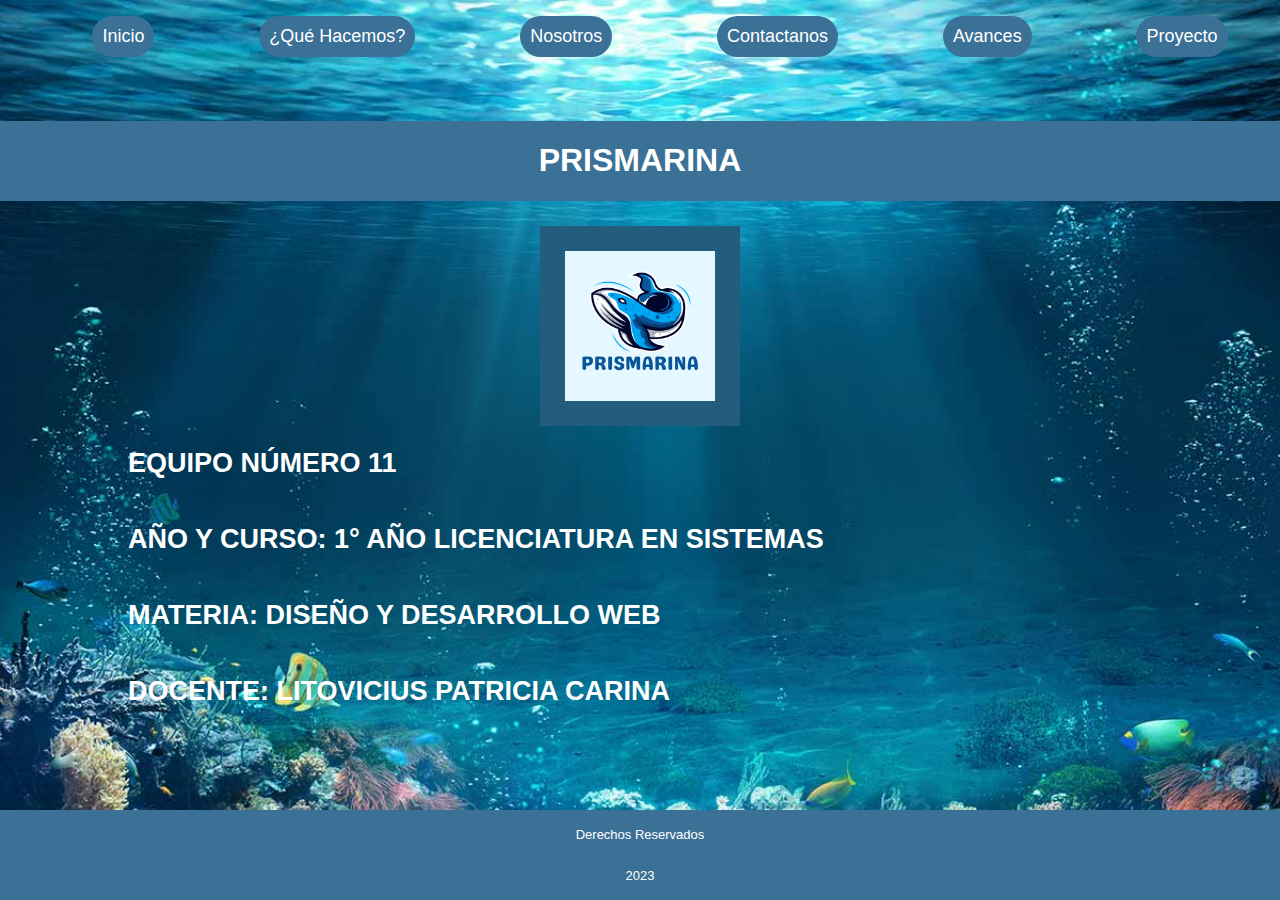
<file: index.html>
<!DOCTYPE html>
<html lang="en">
<head>
    <meta charset="UTF-8">
    <meta name="viewport" content="width=device-width, initial-scale=1.0">
    <link rel="stylesheet" href="estilos.css">
    <title>Caratula</title>
</head>
<body>
    <header>
        <nav>
            <ul>
                <li><a href="index.html">Inicio</a></li>
                <li><a href="quehacemos.html">¿Qué Hacemos?</a></li>
                <li><a href="nosotros.html">Nosotros</a></li>
                <li><a href="contactanos.html">Contactanos</a></li>
                <li><a href="avances.html">Avances</a></li>
                <li><a href="proyecto.html">Proyecto</a></li>
            </ul>
        </nav>
    </header>
    <main>
        <div class="titulo">
            <h1>PRISMARINA</h1>
        </div>
        <div class="logo">
            <img src="img/PRISMARINA.png" alt="Logo">
        </div>
        <div class="subtitulo">
            <h2>EQUIPO NÚMERO 11</h2>
            <h2>AÑO Y CURSO: 1° AÑO LICENCIATURA EN SISTEMAS</h2>
            <h2>MATERIA: DISEÑO Y DESARROLLO WEB</h2>
            <h2>DOCENTE: LITOVICIUS PATRICIA CARINA</h2>
        </div>
    </main>
    <footer>
        <p>Derechos Reservados</p>
        <p>2023</p>
    </footer>
</body>
</html>
</file>
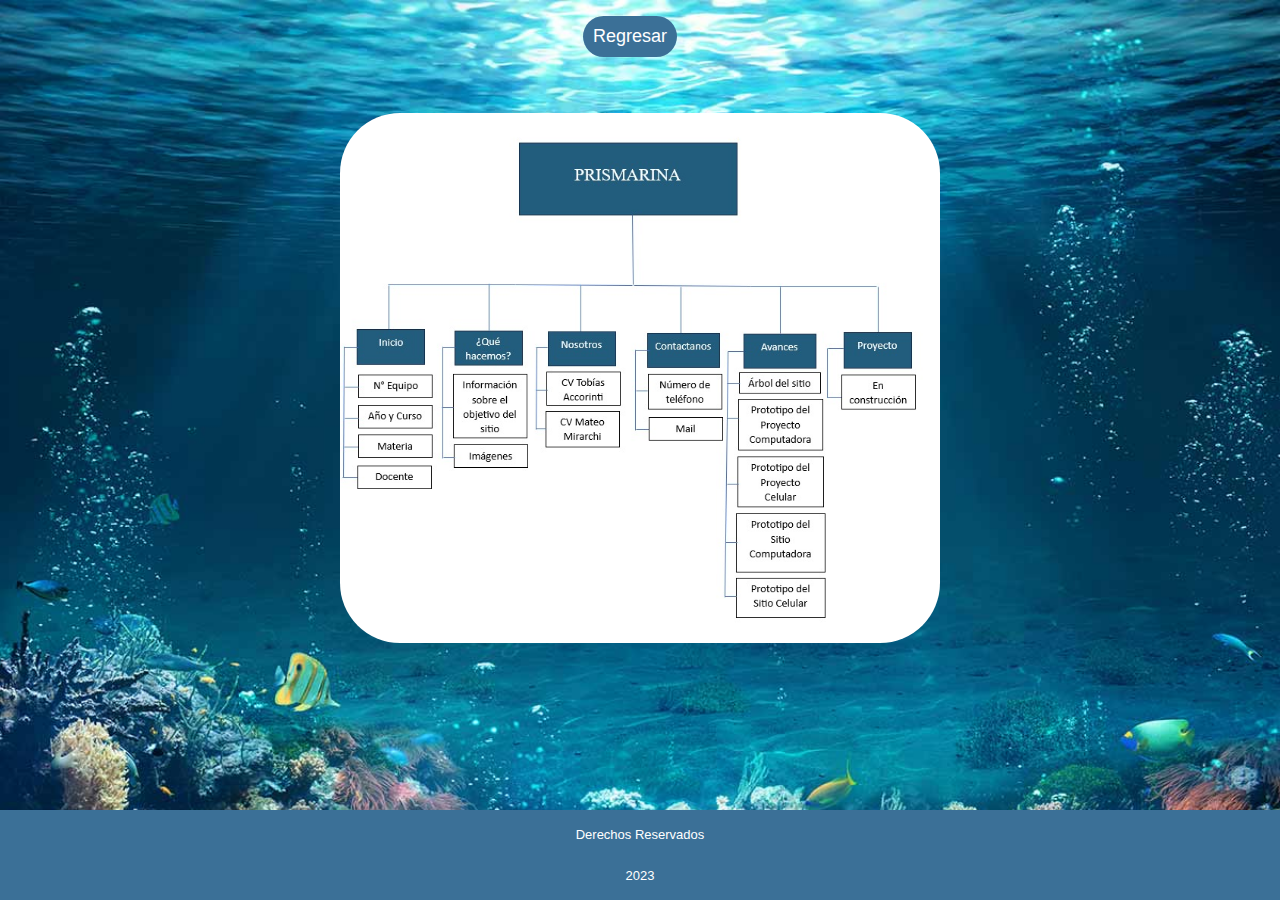
<file: arbol.html>
<!DOCTYPE html>
<html lang="en">
<head>
    <meta charset="UTF-8">
    <meta name="viewport" content="width=device-width, initial-scale=1.0">
    <link rel="stylesheet" href="estilos.css">
    <title>Arbol</title>
</head>
<body>
    <header>
        <div class="regresar">
            <ul>
                <li><a href="avances.html">Regresar</a></li>
            </ul>
        </div>
    </header>
    <div class="arbol">
        <img src="img/arbol.jpeg" alt="Arbol">
    </div>
    <footer>
        <p>Derechos Reservados</p>
        <p>2023</p>
    </footer>
</body>
</html>
</file>
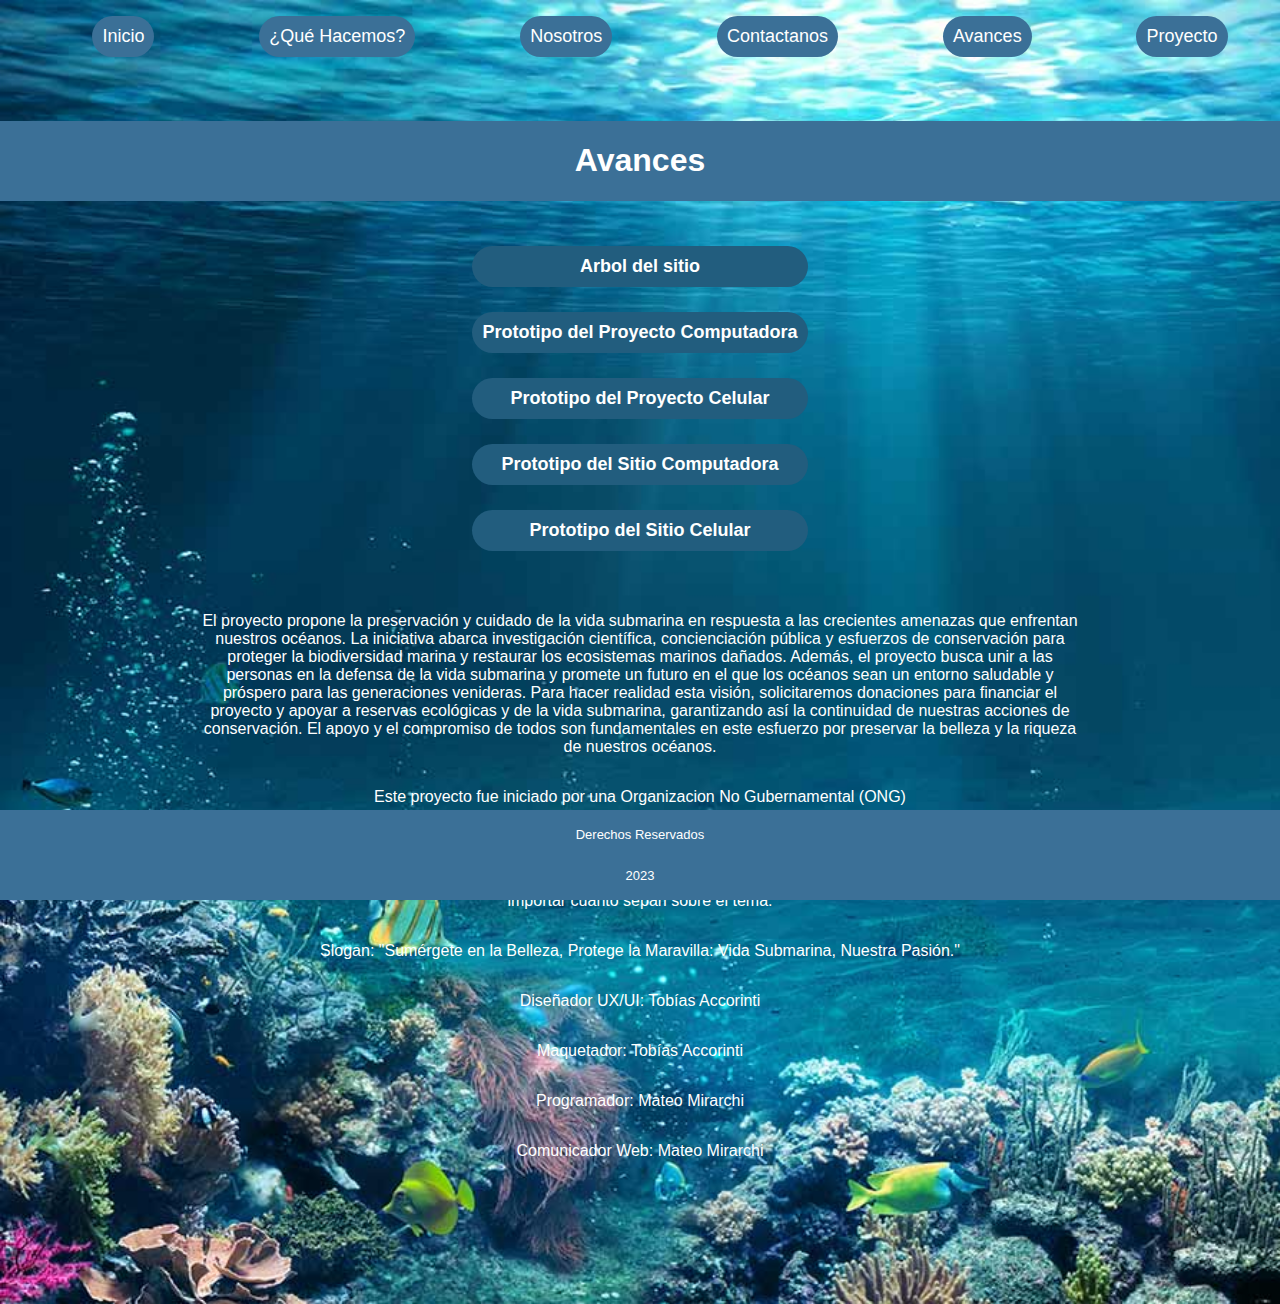
<file: avances.html>
<!DOCTYPE html>
<html lang="en">
<head>
    <meta charset="UTF-8">
    <link rel="stylesheet" href="estilos.css">
    <meta name="viewport" content="width=device-width, initial-scale=1.0">
    <title>Caratula</title>
</head>
<body>
    <header>
        <nav>
            <ul>
                <li><a href="index.html">Inicio</a></li>
                <li><a href="quehacemos.html">¿Qué Hacemos?</a></li>
                <li><a href="nosotros.html">Nosotros</a></li>
                <li><a href="contactanos.html">Contactanos</a></li>
                <li><a href="avances.html">Avances</a></li>
                <li><a href="proyecto.html">Proyecto</a></li>
            </ul>
        </nav>
    </header>
    <main>
        <div class="titulo">
            <h1>Avances</h1>
        </div>
        <div class="texto1">
            <h2>
                <li><a href="arbol.html">Arbol del sitio</a></li>
                <li><a href="quehacemos.html">Prototipo del Proyecto Computadora</a></li>
                <li><a href="nosotros.html">Prototipo del Proyecto Celular</a></li>
                <li><a href="https://www.figma.com/file/C5gDPEEOwN1gGZdW3QKFOl/PRISMARINA?type=design&node-id=0%3A1&mode=design&t=ecKTEJ1vUUp9cGE8-1">Prototipo del Sitio Computadora</a></li>
                <li><a href="https://www.figma.com/file/D1vtqmd1WrVKPui1vsoThK/tpgrupal?type=design&node-id=0%3A1&mode=design&t=IWGokBQFBV7G9EK1-1">Prototipo del Sitio Celular</a></li>
            </h2>
        </div>
        <div class="contavances">
            <div class="texto">
                <p>El proyecto propone la preservación y cuidado de la vida submarina en respuesta a las crecientes amenazas que enfrentan nuestros océanos. La iniciativa abarca investigación científica, concienciación pública y esfuerzos de conservación para proteger la biodiversidad marina y restaurar los ecosistemas marinos dañados. Además, el proyecto busca unir a las personas en la defensa de la vida submarina y promete un futuro en el que los océanos sean un entorno saludable y próspero para las generaciones venideras. Para hacer realidad esta visión, solicitaremos donaciones para financiar el proyecto y apoyar a reservas ecológicas y de la vida submarina, garantizando así la continuidad de nuestras acciones de conservación. El apoyo y el compromiso de todos son fundamentales en este esfuerzo por preservar la belleza y la riqueza de nuestros océanos.</p>
                <p>Este proyecto fue iniciado por una Organizacion No Gubernamental (ONG)</p>
                <p>Esta propuesta está dirigida a todas las personas que deseen colaborar y que quizás no estén completamente informadas sobre los desafíos que enfrenta la vida submarina y el sistema marino en su conjunto. Nuestro objetivo es brindar una oportunidad para que individuos de todas las edades y orígenes se involucren en la protección de nuestros océanos, sin importar cuánto sepan sobre el tema.</p>
                <p>Slogan: "Sumérgete en la Belleza, Protege la Maravilla: Vida Submarina, Nuestra Pasión."</p>
                <p>Diseñador UX/UI: Tobías Accorinti</p>
                <p>Maquetador: Tobías Accorinti</p>
                <p>Programador: Mateo Mirarchi</p>
                <p>Comunicador Web: Mateo Mirarchi</p>
            </div>
        </div>
    </main>
    <footer>
        <p>Derechos Reservados</p>
        <p>2023</p>
    </footer>
</body>
</html>
</file>
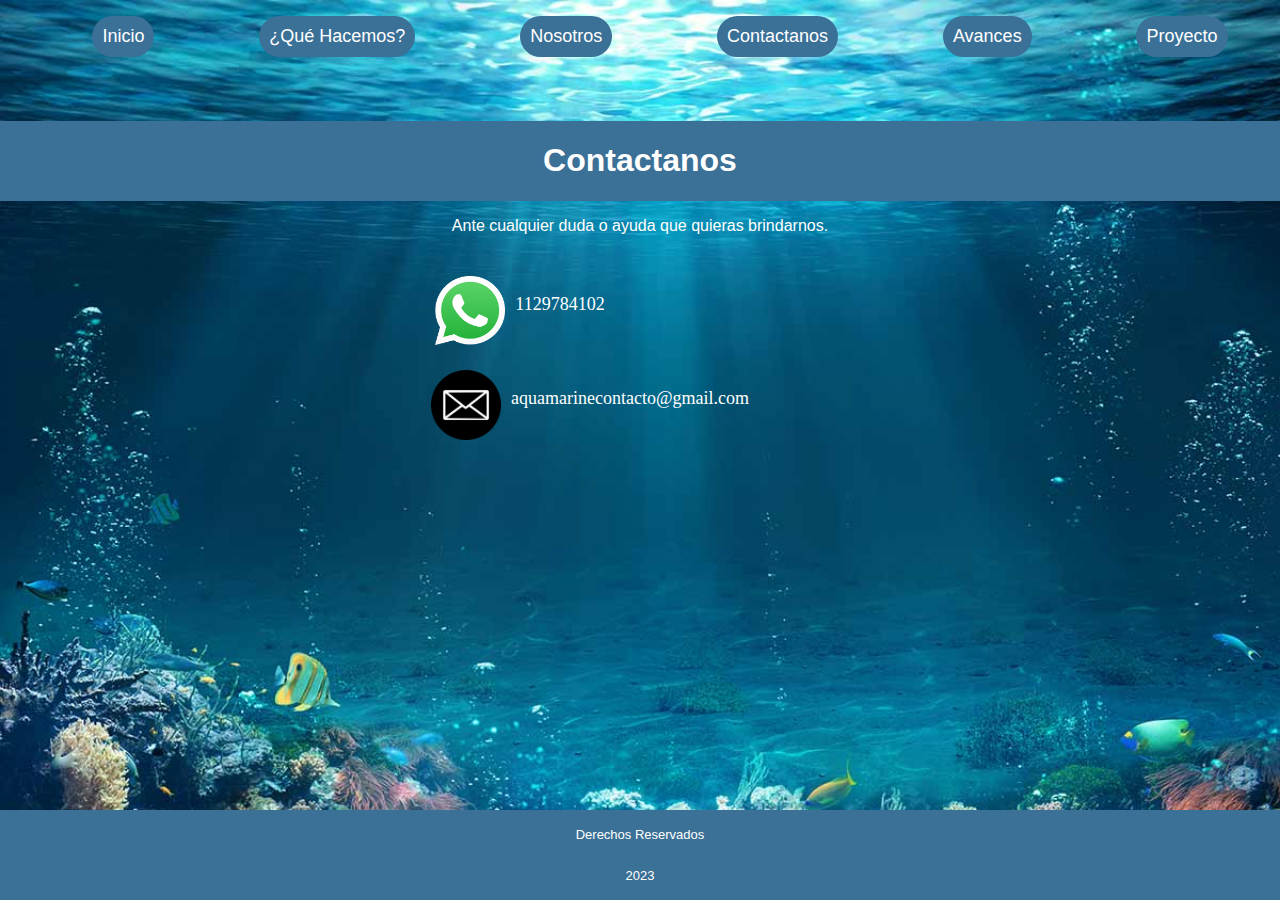
<file: contactanos.html>
<!DOCTYPE html>
<html lang="en">
<head>
    <meta charset="UTF-8">
    <link rel="stylesheet" href="estilos.css">
    <meta name="viewport" content="width=device-width, initial-scale=1.0">
    <title>Caratula</title>
</head>
<body>
    <header>
        <nav>
            <ul>
                <li><a href="index.html">Inicio</a></li>
                <li><a href="quehacemos.html">¿Qué Hacemos?</a></li>
                <li><a href="nosotros.html">Nosotros</a></li>
                <li><a href="contactanos.html">Contactanos</a></li>
                <li><a href="avances.html">Avances</a></li>
                <li><a href="proyecto.html">Proyecto</a></li>
            </ul>
        </nav>
    </header>
    <main>
        <div class="titulo">
            <h1>Contactanos</h1>
        </div>
        <div class="texto">
            <p>Ante cualquier duda o ayuda que quieras brindarnos.</p>
        </div>
        <div class="contactos">
            <div class="whatsapp">
                <img src="img/whatsapp-logo-png.png" alt="LOGO WHATSAPP">
                <p>1129784102</p>
            </div>
            <div class="mail">
                <img src="img/email-icon--clipart-best-22.png" alt="LOGO EMAIL">
                <p>aquamarinecontacto@gmail.com</p>
            </div>
        </div>
    </main>
    <footer>
        <p>Derechos Reservados</p>
        <p>2023</p>
    </footer>
</body>
</html>
</file>
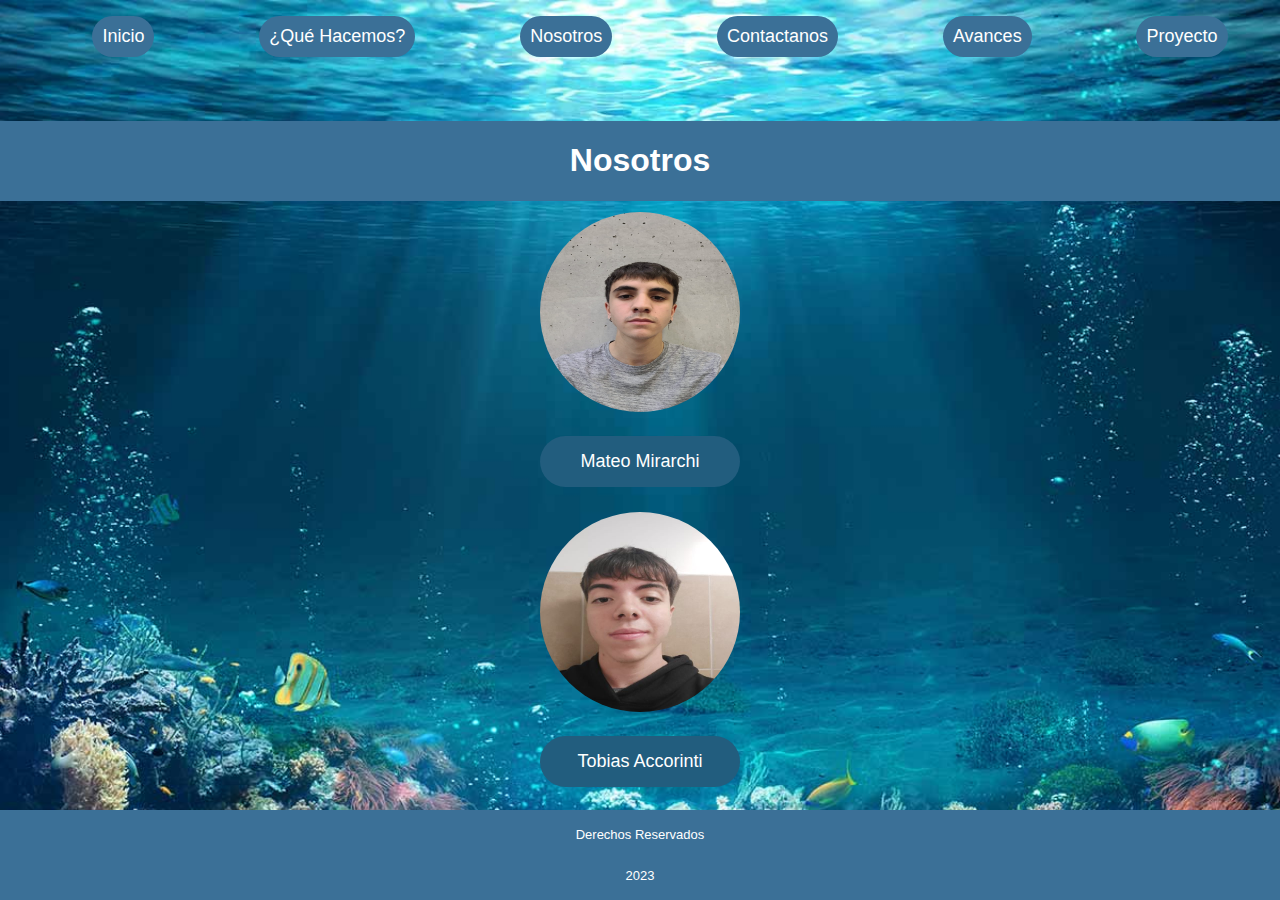
<file: nosotros.html>
<!DOCTYPE html>
<html lang="en">
<head>
    <meta charset="UTF-8">
    <link rel="stylesheet" href="estilos.css">
    <meta name="viewport" content="width=device-width, initial-scale=1.0">
    <title>Caratula</title>
</head>
<body>
    <header>
        <nav>
            <ul>
                <li><a href="index.html">Inicio</a></li>
                <li><a href="quehacemos.html">¿Qué Hacemos?</a></li>
                <li><a href="nosotros.html">Nosotros</a></li>
                <li><a href="contactanos.html">Contactanos</a></li>
                <li><a href="avances.html">Avances</a></li>
                <li><a href="proyecto.html">Proyecto</a></li>
            </ul>
        </nav>
    </header>
    <main>
        <div class="titulo">
            <h1>Nosotros</h1>
        </div>
        <div class="Integrantes">
            <div class="cv1">
                <img src="img/MATEO MIRARCHI FOTO CV.jpeg" alt="Foto CV Mateo">
                <div class="textofotocv">
                    <li><a href="https://mateomirarchi1.github.io/CVMateoMirarchi/index.html">Mateo Mirarchi</a></li>
                </div>
            </div>
            <div class="cv2">
                <img src="img/fotocvtoto.jpg" alt="Foto CV Tobias">
                <div class="textofotocv">
                    <li><a href="https://tobiasaccorinti.github.io/CVTobiasAccorinti/index.html">Tobias Accorinti</a></li>
                </div>
            </div>
        </div>
    </main>
    <footer>
        <p>Derechos Reservados</p>
        <p>2023</p>
    </footer>
</body>
</html>
</file>
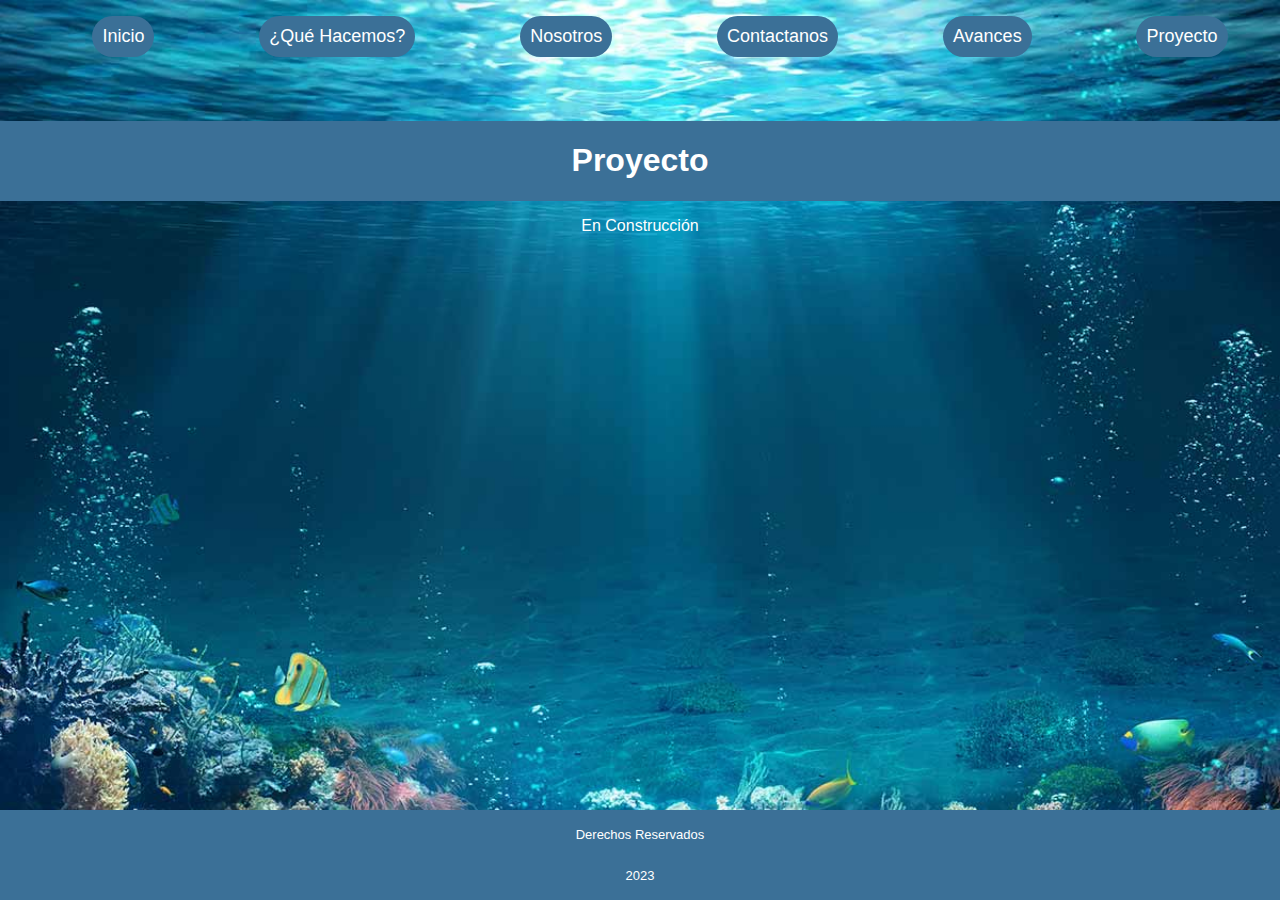
<file: proyecto.html>
<!DOCTYPE html>
<html lang="en">
<head>
    <meta charset="UTF-8">
    <link rel="stylesheet" href="estilos.css">
    <meta name="viewport" content="width=device-width, initial-scale=1.0">
    <title>Caratula</title>
</head>
<body>
    <header>
        <nav>
            <ul>
                <li><a href="index.html">Inicio</a></li>
                <li><a href="quehacemos.html">¿Qué Hacemos?</a></li>
                <li><a href="nosotros.html">Nosotros</a></li>
                <li><a href="contactanos.html">Contactanos</a></li>
                <li><a href="avances.html">Avances</a></li>
                <li><a href="proyecto.html">Proyecto</a></li>
            </ul>
        </nav>
    </header>
    <main>
        <div class="titulo">
            <h1>Proyecto</h1>
        </div>
        <div class="texto">
            <p>En Construcción</p>
        </div>
    </main>
    <footer>
        <p>Derechos Reservados</p>
        <p>2023</p>
    </footer>
</body>
</html>
</file>
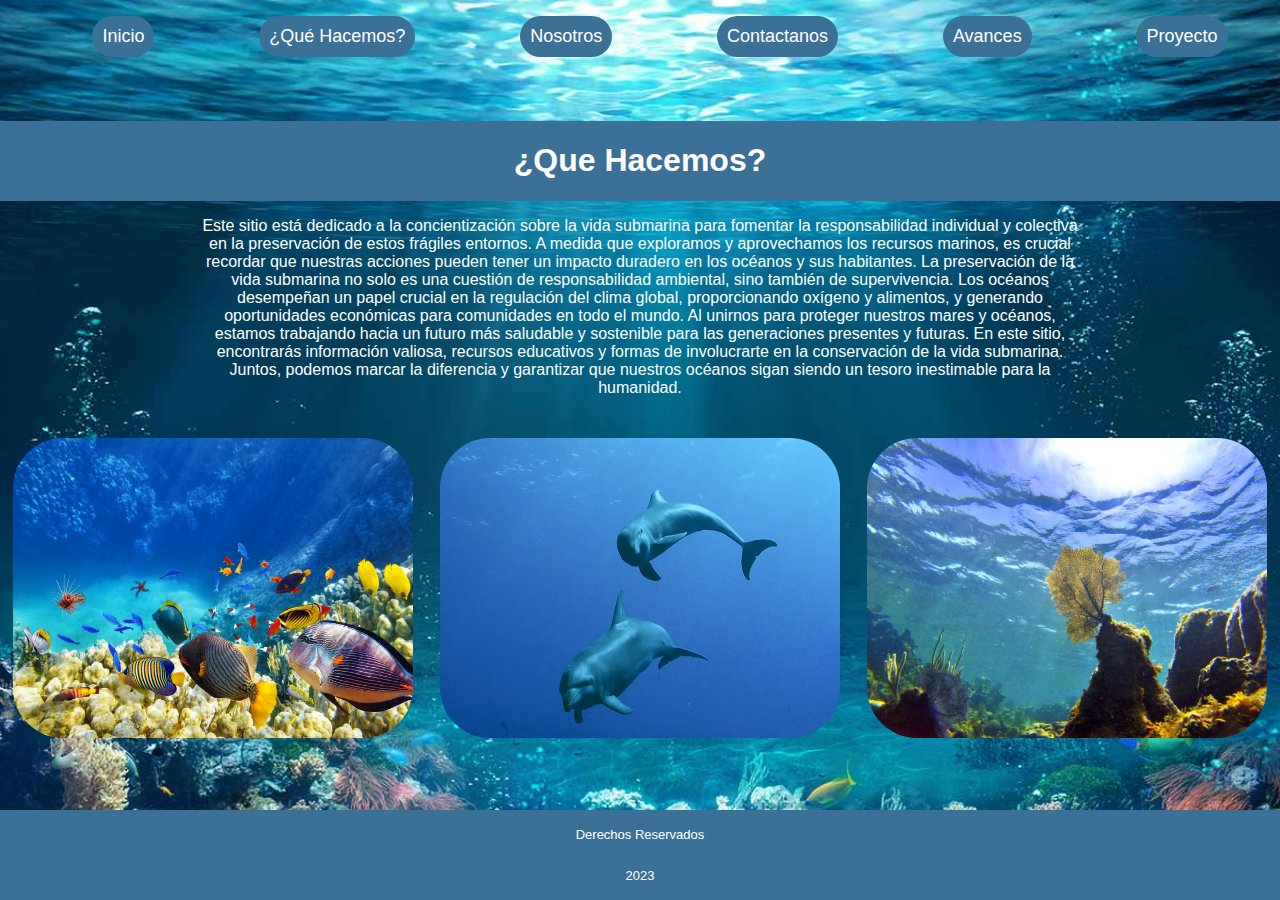
<file: quehacemos.html>
<!DOCTYPE html>
<html lang="en">
<head>
    <meta charset="UTF-8">
    <link rel="stylesheet" href="estilos.css">
    <meta name="viewport" content="width=device-width, initial-scale=1.0">
    <title>Caratula</title>
</head>
<body>
    <header>
        <nav>
            <ul>
                <li><a href="index.html">Inicio</a></li>
                <li><a href="quehacemos.html">¿Qué Hacemos?</a></li>
                <li><a href="nosotros.html">Nosotros</a></li>
                <li><a href="contactanos.html">Contactanos</a></li>
                <li><a href="avances.html">Avances</a></li>
                <li><a href="proyecto.html">Proyecto</a></li>
            </ul>
        </nav>
    </header>
    <main>
        <div class="titulo">
            <h1>¿Que Hacemos?</h1>
        </div>
        <div class="texto">
            <p>Este sitio está dedicado a la concientización sobre la vida submarina para fomentar la responsabilidad individual y colectiva en la preservación de estos frágiles entornos. A medida que exploramos y aprovechamos los recursos marinos, es crucial recordar que nuestras acciones pueden tener un impacto duradero en los océanos y sus habitantes. La preservación de la vida submarina no solo es una cuestión de responsabilidad ambiental, sino también de supervivencia. Los océanos desempeñan un papel crucial en la regulación del clima global, proporcionando oxígeno y alimentos, y generando oportunidades económicas para comunidades en todo el mundo. Al unirnos para proteger nuestros mares y océanos, estamos trabajando hacia un futuro más saludable y sostenible para las generaciones presentes y futuras. En este sitio, encontrarás información valiosa, recursos educativos y formas de involucrarte en la conservación de la vida submarina. Juntos, podemos marcar la diferencia y garantizar que nuestros océanos sigan siendo un tesoro inestimable para la humanidad.</p>
        </div>
        <div class="fotos">
            <img src="img/ac7564ae028cfab09cbb1793fa126631.jpg" alt="Foto Marina1">
            <img src="img/190720_Dolphin_Mom_Adopting_ES~~~~~es~mux~~1.jpg" alt="Foto Marina2">
            <img src="img/esperanza-oceanos-restauracion-3-scaled-1.jpg" alt="Foto Marina3">
        </div>
    </main>
    <footer>
        <p>Derechos Reservados</p>
        <p>2023</p>
    </footer>
</body>
</html>
</file>
<file: estilos.css>
body{
    margin: 0px;
    background-image: url("img/ODS-14_Vida-submarina.jpg");
    background-size: cover;
    min-width: 768px;
}

ul{
    display: flex;
    justify-content: space-around;
    flex-wrap: wrap;
}
ul li{
    background-color: rgba(59, 112, 151, 1);
    width: auto;
    height: auto;
    padding: 10px;
    border-radius: 50px;
    color: white;
    display: flex;
    text-decoration: none;
    flex-wrap: wrap;
}
a{
    display: flex;
    text-decoration: none;
    color: white;
    font-size: large;
    font-family: 'Gill Sans', 'Gill Sans MT', Calibri, 'Trebuchet MS', sans-serif
}
.titulo{
    font-family:'Gill Sans', 'Gill Sans MT', Calibri, 'Trebuchet MS', sans-serif;
    color: white;
    background-color:rgba(59, 112, 151, 1);
    display: flex;
    justify-content: center;
    margin-top: 5%;
}
.subtitulo{
    font-family:'Gill Sans', 'Gill Sans MT', Calibri, 'Trebuchet MS', sans-serif;
    color: white;
    display: flex;
    flex-wrap: wrap;
    flex-direction: column;
    margin-left: 10%;
    font-size: large;
    margin-bottom: auto;
}
footer{
    height: auto;
    background: rgba(59, 112, 151, 1);
    display: flex;
    align-items: center;
    justify-content: center;
    flex-direction: column;
    flex-wrap: wrap;
    position: fixed;
    bottom: 0;
    width: 100%;
    height: 90px;
    font-size: small;
    color: white;
    font-family:'Gill Sans', 'Gill Sans MT', Calibri, 'Trebuchet MS', sans-serif;
}
.texto{
    color: white;
    display: flex;
    text-align: center;
    justify-content: center;
    margin-right: 200px;
    margin-left: 200px;
    font-family: 'Gill Sans', 'Gill Sans MT', Calibri, 'Trebuchet MS', sans-serif;
    font-size: auto;
}
.fotos img{
    width: 400px;
    height: auto;
    margin-top: 25px;
    border-radius: 50px;
}
.fotos{
    display: flex;
    justify-content: space-around;
    flex-wrap: wrap;
}
.Integrantes{
    display: flex;
    justify-content: center;
    color: white;
    text-decoration: none;
    align-items: center;
    flex-direction: column;
}
.cv1 img{
    width: 200px;
    height: 200px;
    border-radius: 100%;
    margin-bottom: 20px;
    margin-top: 11px;
}
.cv2 img{
    width: 200px;
    height: 200px;
    border-radius: 100%;
    margin-bottom: 20px;
}
.textofotocv{
    display: flex;
    text-decoration: none;
    margin-bottom: 25px;
    background-color: #225D7E;
    border-radius: 50px;
    justify-content: center;
    align-items: center;
    list-style-type: none;
    padding: 15px;
}
.whatsapp{
    display: flex;
    justify-content: center;
    color: white;
    font-size: large;
    margin-bottom: 10px;
    margin-right: 240px;
}
.whatsapp img{
    width: 70px;
    height: auto;
    margin-right: 10px;
}
.mail{
    display: flex;
    justify-content: center;
    color: white;
    font-size: large;
    margin-top: 15px;
    margin-right: 100px;
}
.mail img{
    width: 70px;
    height: auto;
    margin-right: 10px;
}
.contactos{
    display: flex;
    flex-direction: column;
    align-items: center;
    margin-top: 25px;
}
.texto1{
    display: flex;
    align-items: center;
    justify-content: center;
    flex-direction: column;
}
.texto1 h2 li{
    background-color: #225D7E;
    width: auto;
    height: auto;
    padding: 10px;
    border-radius: 50px;
    color: white;
    display: flex;
    justify-content: center;
    text-decoration: none;
    flex-wrap: wrap;
    margin: 25px;
    font-family: 'Gill Sans', 'Gill Sans MT', Calibri, 'Trebuchet MS', sans-serif;
}
.arbol{
    display: flex;
    justify-content: center;
    align-items: center;
    margin-top: 1%;
    flex-wrap: wrap;
    display: flex;
}
.arbol img{
    display: flex;
    flex-wrap: wrap;
    border-radius: 60px;
    margin: 40px;
    width: 600px;
    height: auto;
}
.logo{
    display: flex;
    justify-content: center;
}
.logo img{
    display: flex;
    justify-content: center;
    margin-top: 25px;
    height: 150px;
    width: 150px;
    background-color: #225D7E;
    padding: 25px;
    flex-wrap: wrap;
}
.regresar ul{
   margin-right: 60px;
}
.contavances .texto{
    display: flex;
    flex-wrap: wrap;
    justify-content: center;
    flex-direction: column;
    margin-bottom: 10%;
}
</file>
